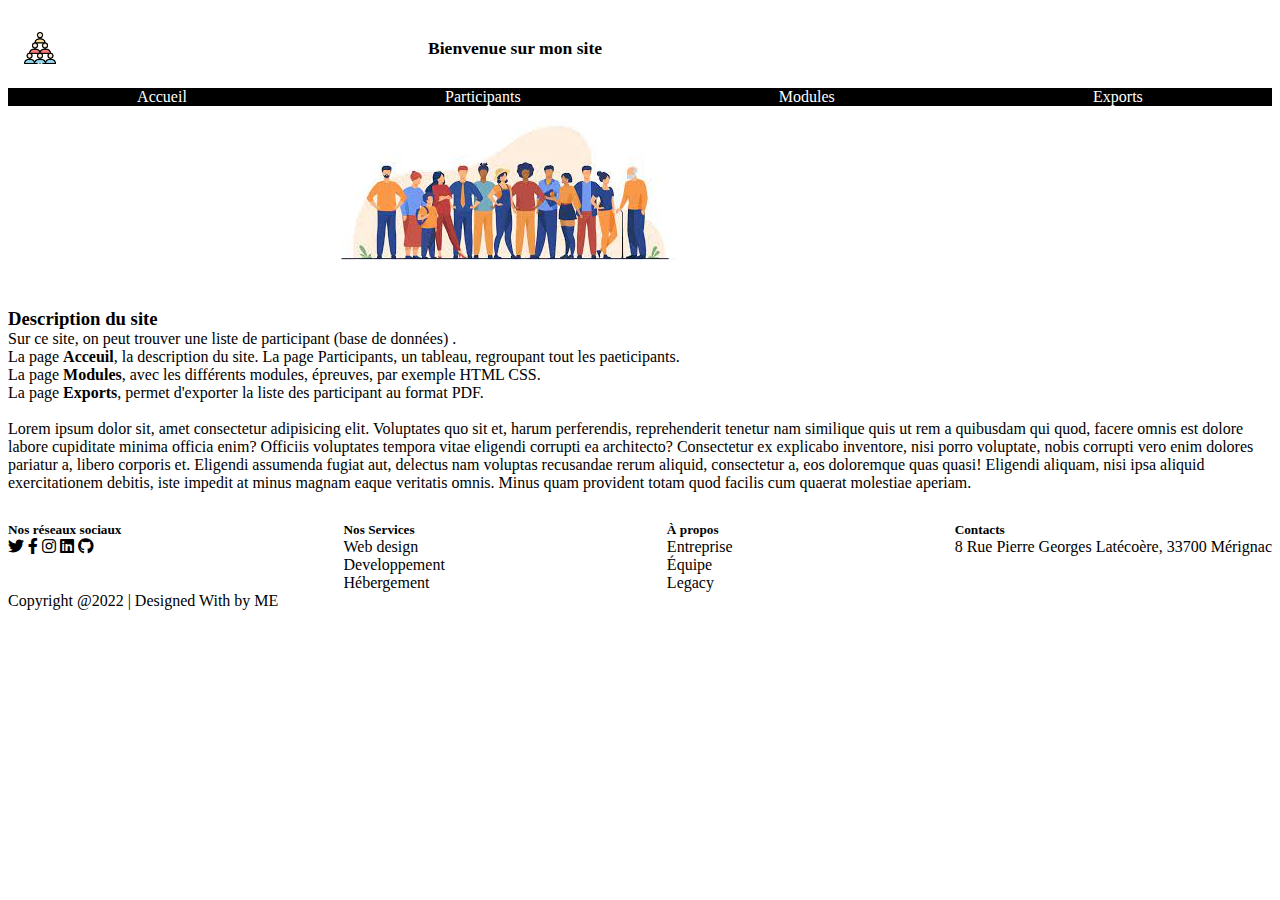
<file: index.html>
<!DOCTYPE html>
<html lang="en">
  <head>
    <meta charset="UTF-8" />
    <meta http-equiv="X-UA-Compatible" content="IE=edge" />
    <meta name="viewport" content="width=device-width, initial-scale=1.0" />
    <link rel="stylesheet" href="https://cdnjs.cloudflare.com/ajax/libs/font-awesome/6.0.0/css/all.min.css" integrity="sha512-9usAa10IRO0HhonpyAIVpjrylPvoDwiPUiKdWk5t3PyolY1cOd4DSE0Ga+ri4AuTroPR5aQvXU9xC6qOPnzFeg==" crossorigin="anonymous" referrerpolicy="no-referrer" />
    <link rel="stylesheet" href="style.css" />
    <title>Accueil</title>
  </head>
  <body>
    <header class="header">
    <div class="header_logo"></div>
        <img src="/images/logo.png" alt="le logo du site" class="logo"/>
    </div>
    <div class="titre">
        <h1>Bienvenue sur mon site</h1>
    </div>
      
    </header>

    <nav class="navbar">
      <a href="index.html">Accueil</a>
      <a href="participant.html">Participants</a>
      <a href="modules.html">Modules</a>
      <a href="exports.html">Exports</a>
    </nav>

    <main>
        <div class="logo-participants">
            <img src="/images/participant.jpg" alt="logo-participants" class="img-participant">
        </div>
        
      <article>
        <h3>Description du site</h3>
        <p>
          Sur ce site, on peut trouver une liste de participant (base de
          données) . <br />
          La page <strong>Acceuil</strong>, la description du site. La page
          Participants, un tableau, regroupant tout les paeticipants. <br />
          La page <strong>Modules</strong>, avec les différents modules,
          épreuves, par exemple HTML CSS. </br> 
          La page <strong>Exports</strong>, permet d'exporter la liste des participant au format PDF.
        </p>
        <br>
        <p>Lorem ipsum dolor sit, amet consectetur adipisicing elit. Voluptates quo sit et, harum perferendis, reprehenderit tenetur nam similique quis ut rem a quibusdam qui quod, facere omnis est dolore labore cupiditate minima officia enim? Officiis voluptates tempora vitae eligendi corrupti ea architecto? Consectetur ex explicabo inventore, nisi porro voluptate, nobis corrupti vero enim dolores pariatur a, libero corporis et. Eligendi assumenda fugiat aut, delectus nam voluptas recusandae rerum aliquid, consectetur a, eos doloremque quas quasi! Eligendi aliquam, nisi ipsa aliquid exercitationem debitis, iste impedit at minus magnam eaque veritatis omnis. Minus quam provident totam quod facilis cum quaerat molestiae aperiam.</p>
      </article>
    </main>

    <footer>
        <div class="footer-copyright">
            <h5>Nos réseaux sociaux</h5>
            <a href="#"><i class="fa-brands fa-twitter"></i></a>
            <a href="#"><i class="fa-brands fa-facebook-f"></i></a>
            <a href="#"><i class="fa-brands fa-instagram"></i></a>
            <a href="#"><i class="fa-brands fa-linkedin"></i></img></a>
            <a href="#"><i class="fa-brands fa-github"></i></a>
        </div>
        <div class="footer-services">
            <h5>Nos Services</h5>
            <ul>
                <li><a href="#">Web design</a></li>
                <li><a href="#">Developpement</a></li>
                <li><a href="#">Hébergement</a></li>
            </ul>
        </div>
        <div class="footer-about">
            <h5>À propos</h5>
            <ul>
                <li><a href="#">Entreprise</a></li>
                <li><a href="#">Équipe</a></li>
                <li><a href="#">Legacy</a></li>
            </ul>
        </div>
        <div class="footer-contact">
            <h5>Contacts</h5>
            <p>8 Rue Pierre Georges Latécoère, 33700 Mérignac</p>
        </div>
        
    </footer>
    <p>Copyright @2022 | Designed With by ME</p>
    
</body>
</html>
</file>
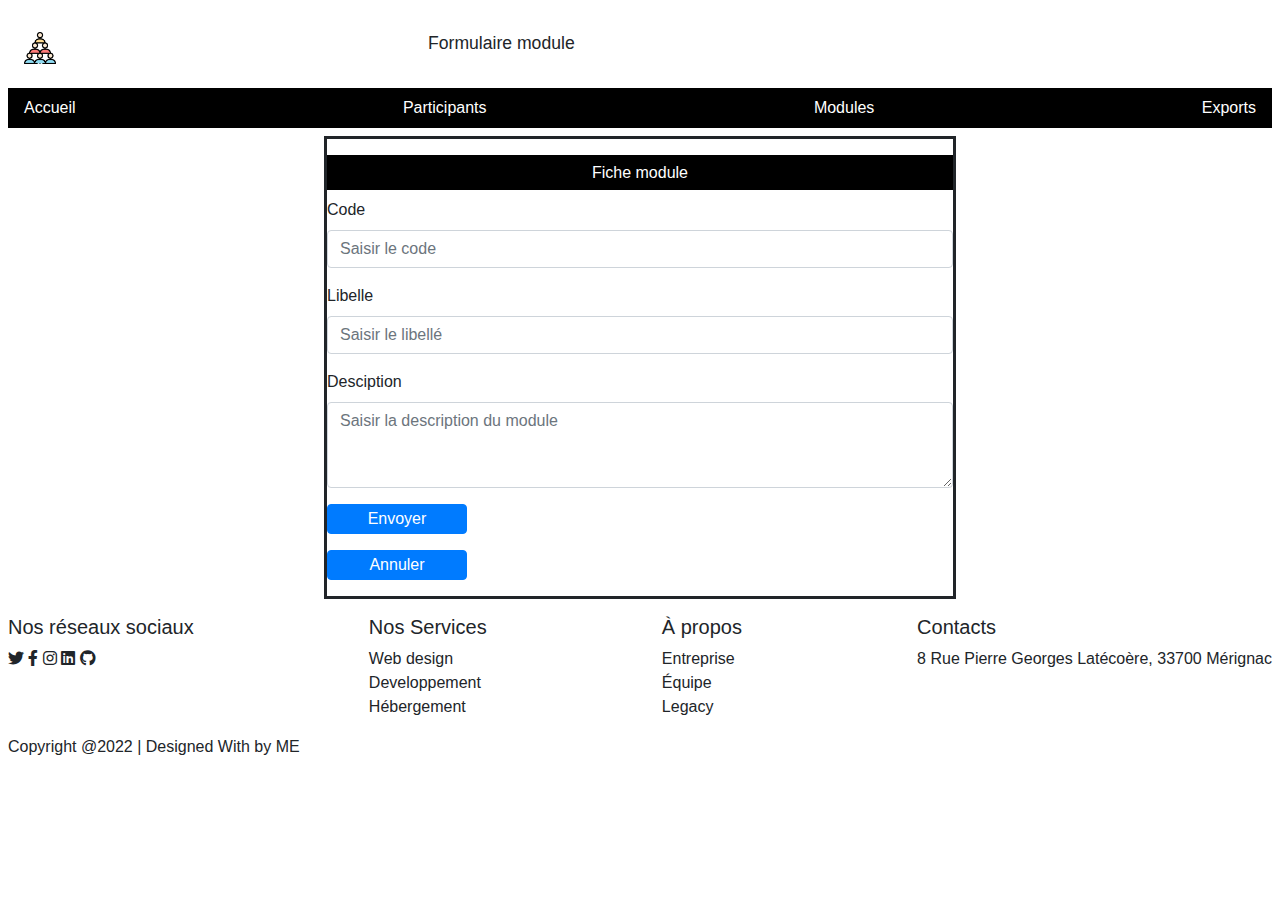
<file: frm_modules.html>
<!DOCTYPE html>
<html lang="en">
  <head>
    <meta charset="UTF-8" />
    <meta http-equiv="X-UA-Compatible" content="IE=edge" />
    <meta name="viewport" content="width=device-width, initial-scale=1.0" />
    <link
      rel="stylesheet"
      href="https://cdnjs.cloudflare.com/ajax/libs/font-awesome/6.0.0/css/all.min.css"
      integrity="sha512-9usAa10IRO0HhonpyAIVpjrylPvoDwiPUiKdWk5t3PyolY1cOd4DSE0Ga+ri4AuTroPR5aQvXU9xC6qOPnzFeg=="
      crossorigin="anonymous"
      referrerpolicy="no-referrer"
    />
    <link
    rel="stylesheet"
    href="https://stackpath.bootstrapcdn.com/bootstrap/4.3.1/css/bootstrap.min.css"
    integrity="sha384-ggOyR0iXCbMQv3Xipma34MD+dH/1fQ784/j6cY/iJTQUOhcWr7x9JvoRxT2MZw1T"
    crossorigin="anonymous"
  />
    <link rel="stylesheet" href="style.css" />
    <title>Modules</title>
  </head>
  <body>
    <header class="header">
        <div class="header_logo"></div>
            <img src="/images/logo.png" alt="le logo du site" class="logo"/>
        </div>
        <div class="titre">
            <h1>Formulaire module</h1>
        </div>
        </header>

        <nav class="navbar">
          <a href="index.html">Accueil</a>
          <a href="participant.html">Participants</a>
          <a href="modules.html">Modules</a>
          <a href="exports.html">Exports</a>
        </nav>

        <form>
            <h1>Fiche module</h1>
            <div class="form-group">
              <label for="code">Code</label>
              <input type="email" class="form-control" id="exampleInputEmail1" aria-describedby="emailHelp" placeholder="Saisir le code">
              <small id="emailHelp" class="form-text text-muted"></small>
            </div>
            <div class="form-group">
              <label for="libelle">Libelle</label>
              <input type="password" class="form-control" id="exampleInputPassword1" placeholder="Saisir le libellé">
            </div>
            <div class="form-group">
                <label for="exampleFormControlTextarea1">Desciption</label>
                <textarea class="form-control" id="exampleFormControlTextarea1" rows="3" placeholder="Saisir la description du module"></textarea>
              </div>
            <button type="submit" class="btn btn-primary">Envoyer</button>
            <button type="submit" class="btn btn-primary">Annuler</button>
          </form>
          <footer>
            <div class="footer-copyright">
                <h5>Nos réseaux sociaux</h5>
                <a href="#"><i class="fa-brands fa-twitter"></i></a>
                <a href="#"><i class="fa-brands fa-facebook-f"></i></a>
                <a href="#"><i class="fa-brands fa-instagram"></i></a>
                <a href="#"><i class="fa-brands fa-linkedin"></i></img></a>
                <a href="#"><i class="fa-brands fa-github"></i></a>
            </div>
            <div class="footer-services">
                <h5>Nos Services</h5>
                <ul>
                    <li><a href="#">Web design</a></li>
                    <li><a href="#">Developpement</a></li>
                    <li><a href="#">Hébergement</a></li>
                </ul>
            </div>
            <div class="footer-about">
                <h5>À propos</h5>
                <ul>
                    <li><a href="#">Entreprise</a></li>
                    <li><a href="#">Équipe</a></li>
                    <li><a href="#">Legacy</a></li>
                </ul>
            </div>
            <div class="footer-contact">
                <h5>Contacts</h5>
                <p>8 Rue Pierre Georges Latécoère, 33700 Mérignac</p>
            </div>
            
        </footer>
        <p>Copyright @2022 | Designed With by ME</p>
    </body>

</html>
</file>
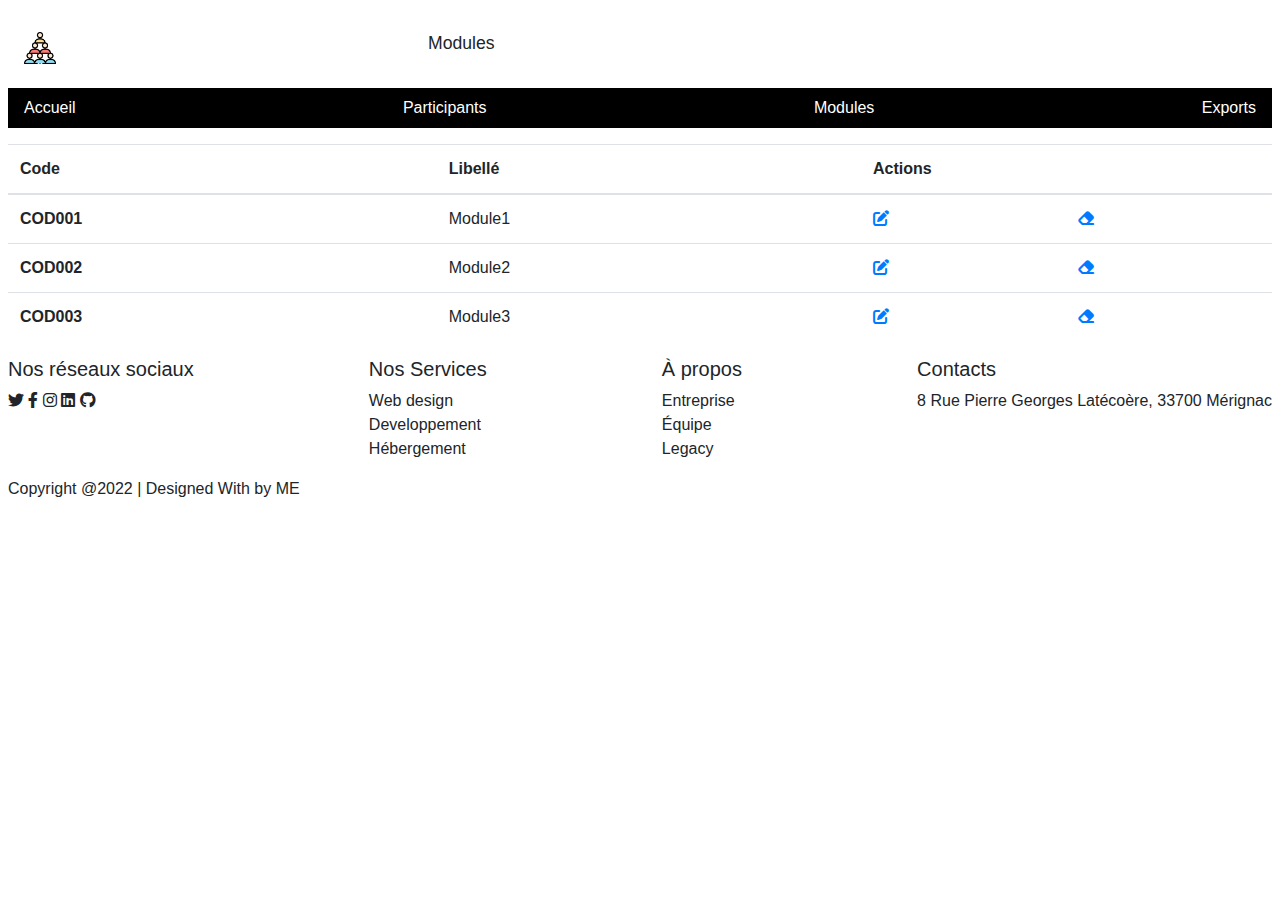
<file: modules.html>
<!DOCTYPE html>
<html lang="en">
  <head>
    <meta charset="UTF-8" />
    <meta http-equiv="X-UA-Compatible" content="IE=edge" />
    <meta name="viewport" content="width=device-width, initial-scale=1.0" />
    <link
      rel="stylesheet"
      href="https://cdnjs.cloudflare.com/ajax/libs/font-awesome/6.0.0/css/all.min.css"
      integrity="sha512-9usAa10IRO0HhonpyAIVpjrylPvoDwiPUiKdWk5t3PyolY1cOd4DSE0Ga+ri4AuTroPR5aQvXU9xC6qOPnzFeg=="
      crossorigin="anonymous"
      referrerpolicy="no-referrer"
    />
    <link
    rel="stylesheet"
    href="https://stackpath.bootstrapcdn.com/bootstrap/4.3.1/css/bootstrap.min.css"
    integrity="sha384-ggOyR0iXCbMQv3Xipma34MD+dH/1fQ784/j6cY/iJTQUOhcWr7x9JvoRxT2MZw1T"
    crossorigin="anonymous"
  />
    <link rel="stylesheet" href="style.css" />
    <title>Modules</title>
  </head>
  <body>
    <header class="header">
    <div class="header_logo"></div>
        <img src="/images/logo.png" alt="le logo du site" class="logo"/>
    </div>
    <div class="titre">
        <h1>Modules</h1>
    </div>
      
    </header>

    <nav class="navbar">
      <a href="index.html">Accueil</a>
      <a href="participant.html">Participants</a>
      <a href="modules.html">Modules</a>
      <a href="exports.html">Exports</a>
    </nav>

    <table class="table">
        <thead>
          <tr>
            <th scope="col">Code</th>
            <th scope="col">Libellé</th>
            <th colspan="2">Actions</th>
          </tr>
        </thead>
        <tbody>
          <tr>
            <th scope="row">COD001</th>
            <td>Module1</td>
            <td><a href="#"><i class="fa-solid fa-pen-to-square"></i></a></td>
            <td><a href="#"><i class="fa-solid fa-eraser"></i></a></td>
          </tr>
          <tr>
            <th scope="row">COD002</th>
            <td>Module2</td>
            <td><a href="#"><i class="fa-solid fa-pen-to-square"></i></a></td>
            <td><a href="#"><i class="fa-solid fa-eraser"></i></a></td>
          </tr>
          <tr>
            <th scope="row">COD003</th>
            <td>Module3</td>
            <td><a href="#"><i class="fa-solid fa-pen-to-square"></i></a></td>
            <td><a href="#"><i class="fa-solid fa-eraser"></i></a></td>
          </tr>
        </tbody>
      </table>
      <footer>
        <div class="footer-copyright">
            <h5>Nos réseaux sociaux</h5>
            <a href="#"><i class="fa-brands fa-twitter"></i></a>
            <a href="#"><i class="fa-brands fa-facebook-f"></i></a>
            <a href="#"><i class="fa-brands fa-instagram"></i></a>
            <a href="#"><i class="fa-brands fa-linkedin"></i></img></a>
            <a href="#"><i class="fa-brands fa-github"></i></a>
        </div>
        <div class="footer-services">
            <h5>Nos Services</h5>
            <ul>
                <li><a href="#">Web design</a></li>
                <li><a href="#">Developpement</a></li>
                <li><a href="#">Hébergement</a></li>
            </ul>
        </div>
        <div class="footer-about">
            <h5>À propos</h5>
            <ul>
                <li><a href="#">Entreprise</a></li>
                <li><a href="#">Équipe</a></li>
                <li><a href="#">Legacy</a></li>
            </ul>
        </div>
        <div class="footer-contact">
            <h5>Contacts</h5>
            <p>8 Rue Pierre Georges Latécoère, 33700 Mérignac</p>
        </div>
        
    </footer>
    <p>Copyright @2022 | Designed With by ME</p>
</body>
</html>
</file>
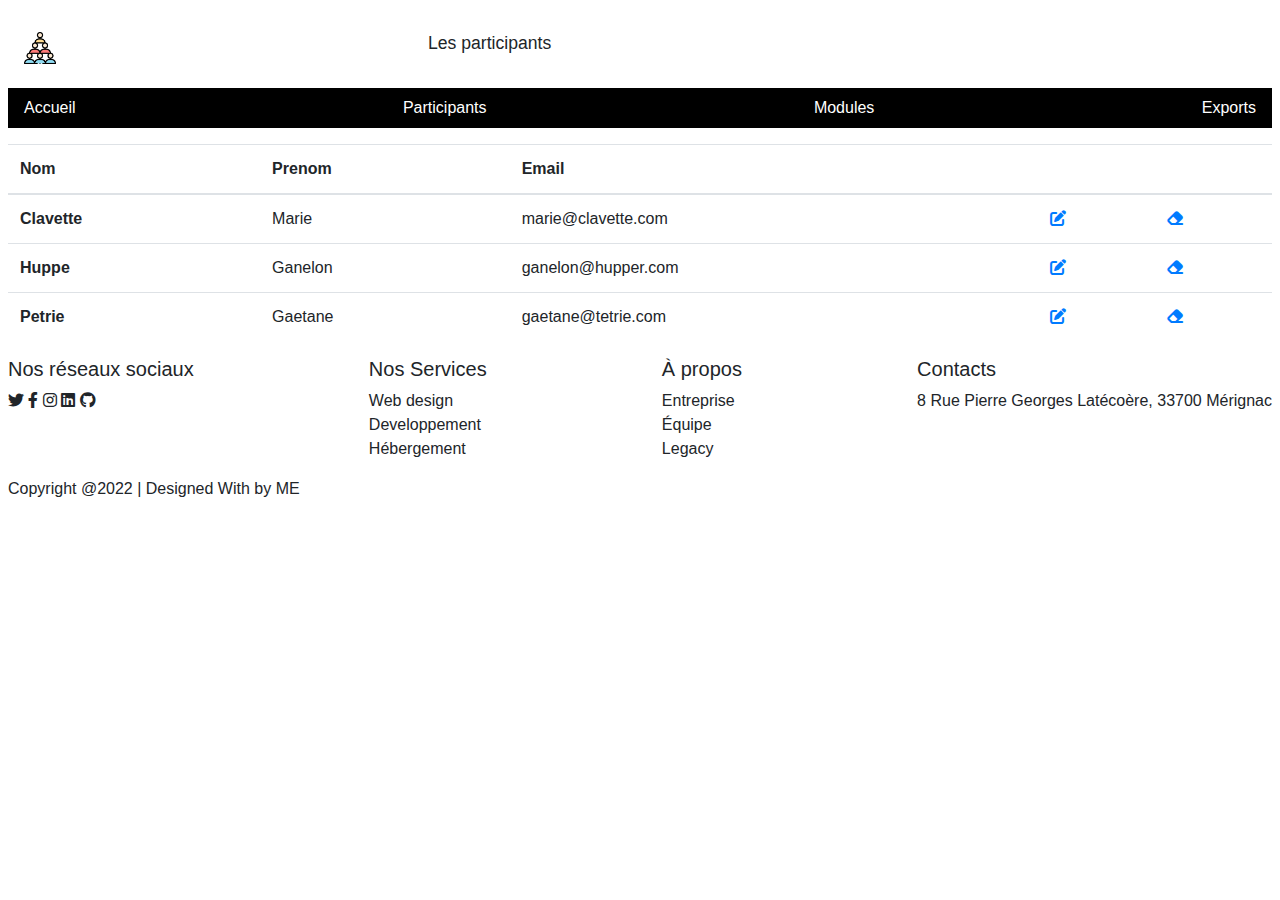
<file: participant.html>
<!DOCTYPE html>
<html lang="en">
  <head>
    <meta charset="UTF-8" />
    <meta http-equiv="X-UA-Compatible" content="IE=edge" />
    <meta name="viewport" content="width=device-width, initial-scale=1.0" />
    <link
      rel="stylesheet"
      href="https://cdnjs.cloudflare.com/ajax/libs/font-awesome/6.0.0/css/all.min.css"
      integrity="sha512-9usAa10IRO0HhonpyAIVpjrylPvoDwiPUiKdWk5t3PyolY1cOd4DSE0Ga+ri4AuTroPR5aQvXU9xC6qOPnzFeg=="
      crossorigin="anonymous"
      referrerpolicy="no-referrer"
    />
    <link
    rel="stylesheet"
    href="https://stackpath.bootstrapcdn.com/bootstrap/4.3.1/css/bootstrap.min.css"
    integrity="sha384-ggOyR0iXCbMQv3Xipma34MD+dH/1fQ784/j6cY/iJTQUOhcWr7x9JvoRxT2MZw1T"
    crossorigin="anonymous"
  />
    <link rel="stylesheet" href="style.css" />
    <title>Participants</title>
  </head>
 <body>
    <header class="header">
    <div class="header_logo"></div>
        <img src="/images/logo.png" alt="le logo du site" class="logo"/>
    </div>
    <div class="titre">
        <h1>Les participants</h1>
    </div>
      
    </header>

    <nav class="navbar">
      <a href="index.html">Accueil</a>
      <a href="participant.html">Participants</a>
      <a href="modules.html">Modules</a>
      <a href="exports.html">Exports</a>
    </nav>
    
    <table class="table">
      <thead>
        <tr>
          <th scope="col">Nom</th>
          <th scope="col">Prenom</th>
          <th scope="col">Email</th>
          <th colspan="2"></th>

        </tr>
      </thead>
      <tbody>
        <tr>
          <th scope="row">Clavette</th>
          <td>Marie</td>
          <td>marie@clavette.com</td>
          <td><a href="frm_modules.html"><i class="fa-solid fa-pen-to-square"></i></a></td>
          <td><a href="#"><i class="fa-solid fa-eraser"></i></a></td>
        </tr>
        <tr>
          <th scope="row">Huppe</th>
          <td>Ganelon</td>
          <td>ganelon@hupper.com</td>
          <td><a href="frm_modules.html"><i class="fa-solid fa-pen-to-square"></i></a></td>
          <td><a href="#"><i class="fa-solid fa-eraser"></i></a></td>
        </tr>
        <tr>
          <th scope="row">Petrie</th>
          <td>Gaetane</td>
          <td>gaetane@tetrie.com</td>
          <td><a href="frm_modules.html"><i class="fa-solid fa-pen-to-square"></i></a></td>
          <td><a href="#"><i class="fa-solid fa-eraser"></i></a></td>
        </tr>
      </tbody>
    </table>
    <footer>
        <div class="footer-copyright">
            <h5>Nos réseaux sociaux</h5>
            <a href="#"><i class="fa-brands fa-twitter"></i></a>
            <a href="#"><i class="fa-brands fa-facebook-f"></i></a>
            <a href="#"><i class="fa-brands fa-instagram"></i></a>
            <a href="#"><i class="fa-brands fa-linkedin"></i></img></a>
            <a href="#"><i class="fa-brands fa-github"></i></a>
        </div>
        <div class="footer-services">
            <h5>Nos Services</h5>
            <ul>
                <li><a href="#">Web design</a></li>
                <li><a href="#">Developpement</a></li>
                <li><a href="#">Hébergement</a></li>
            </ul>
        </div>
        <div class="footer-about">
            <h5>À propos</h5>
            <ul>
                <li><a href="#">Entreprise</a></li>
                <li><a href="#">Équipe</a></li>
                <li><a href="#">Legacy</a></li>
            </ul>
        </div>
        <div class="footer-contact">
            <h5>Contacts</h5>
            <p>8 Rue Pierre Georges Latécoère, 33700 Mérignac</p>
        </div>
        
    </footer>
    <p>Copyright @2022 | Designed With by ME</p>
  </body>
</html>
</file>
<file: style.css>
/* RESET */
* {
  margin: 0;
  padding: 0;
  box-sizing: border-box;
}

html {
  scroll-behavior: smooth;
}

img {
  max-width: 100%;
  display: block; /*Enlever l espace entre l image et le texte*/
}

ul {
  list-style: none;
}

.navbar a,
.newModule {
  color: inherit;
  text-decoration: none;
  display: inline-block;
}

.navbar a {
  color: white;
}

.newModule {
  margin-top: 1em;
  font-size: 14px;
}

body {
  padding: 0.5em;
}

.header {
  display: flex;
  margin-left: 1em;
  width: 100%;
  align-items: center;
}

.header {
  width: 50%;
  height: 5em;
}

.logo {
  height: 2em;
}

.titre {
  width: 50%;
  margin-left: auto;
}
.titre h1 {
  font-size: 1.1em;
  margin-left: 5em;
}

nav {
  display: flex;
  justify-content: space-around;
  background-color: black;
  align-items: center;
}

main {
  min-height: 400px;
}
article {
  margin-top: 3em;
}

.img-participant {
  margin-left: 25%;
  margin-top: 1em;
}

footer {
  display: flex;
  justify-content: space-between;
}
footer a {
  color: inherit;
  text-decoration: none;
  display: inline-block;
}

.footer-services {
  flex-flow: wrap-reverse;
}

form {
  margin-left: 25%;
  width: 50%;
  border-style: solid;
  margin-top: 0.5em;
  margin-bottom: 1em;
}

form h1 {
  font-size: 1em;
  background-color: black;
  color: white;
  display: flex;
  justify-content: center;
  padding: 0.5em;
  margin-top: 1em;
}

.table {
  margin-top: 1em;
}

.boutton {
  display: flex;
  justify-content: center;
}

.btn {
  margin-right: 0.5em;
  width: 140px;
  height: 30px;
  margin-bottom: 1em;
  display: flex;
  justify-content: center;
  align-items: center;
}

.form-group {
  width: 100%;
}

.form-group input:focus,
.form-control:focus {
  color: green;
  border: 2px solid;
}
.form-control:focus::placeholder {
  color: green;
}

.formule {
  padding: 0.5em;
}

.description {
  margin-left: 1em;
}
</file>
